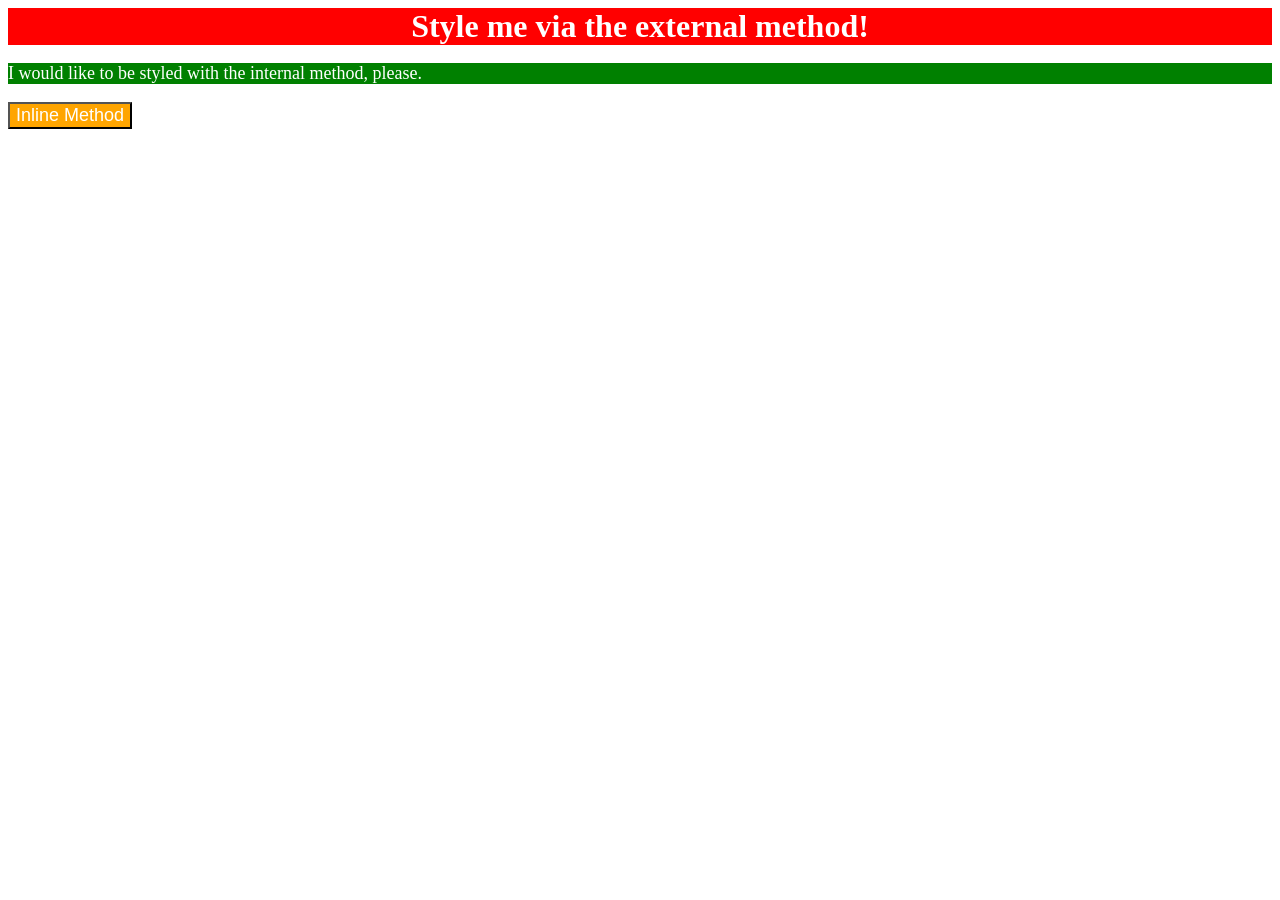
<file: foundations/intro-to-css/01-css-methods/index.html>
<!DOCTYPE html>
<html lang="en">
  <head>
    <meta charset="UTF-8">
    <meta http-equiv="X-UA-Compatible" content="IE=edge">
    <meta name="viewport" content="width=device-width, initial-scale=1.0">
    <title>Methods for Adding CSS</title>
    <link rel="stylesheet" href="styles.css">
    <style>
      p {
        background-color: green;
        color: white;
        font-size: 18px;
       
      }
    </style>
  </head>
  <body>
    <div>Style me via the external method!</div>
    <p>I would like to be styled with the internal method, please.</p>
    <button
      style="background-color: orange; color: white; font-size: 18px;">Inline
      Method</button>
  </body>
</html>
</file>
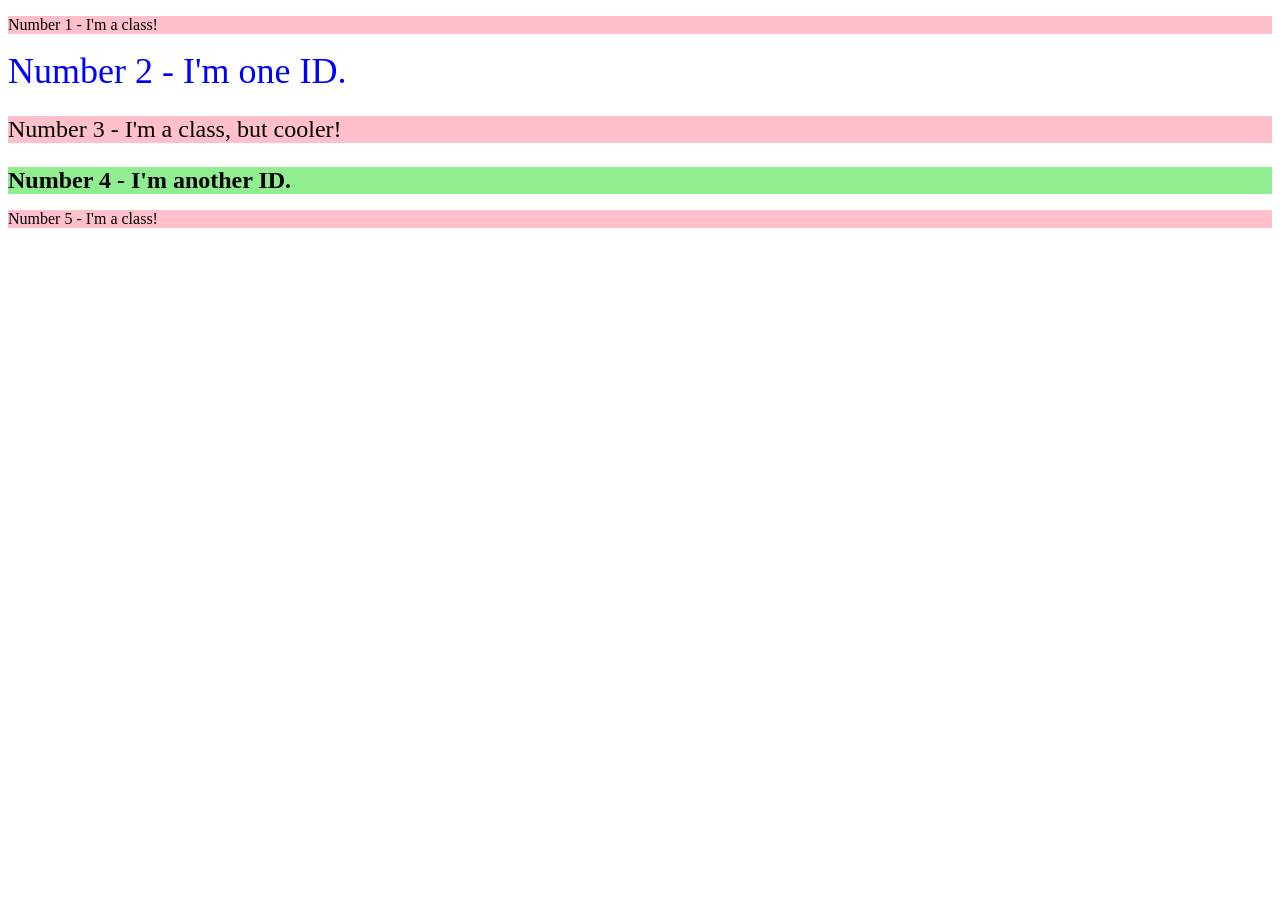
<file: foundations/intro-to-css/02-class-id-selectors/index.html>
<!DOCTYPE html>
<html lang="en">
  <head>
    <meta charset="UTF-8">
    <meta http-equiv="X-UA-Compatible" content="IE=edge">
    <meta name="viewport" content="width=device-width, initial-scale=1.0">
    <title>Class and ID Selectors</title>
    <link rel="stylesheet" href="style.css">
  </head>
  <body>
    <p class="odd">Number 1 - I'm a class!</p>
    <div id="number2">Number 2 - I'm one ID.</div>
    <p class="odd" id="number3">Number 3 - I'm a class, but cooler!</p>
    <div id="number4">Number 4 - I'm another ID.</div>
    <p class="odd">Number 5 - I'm a class!</p>
  </body>
</html>
</file>
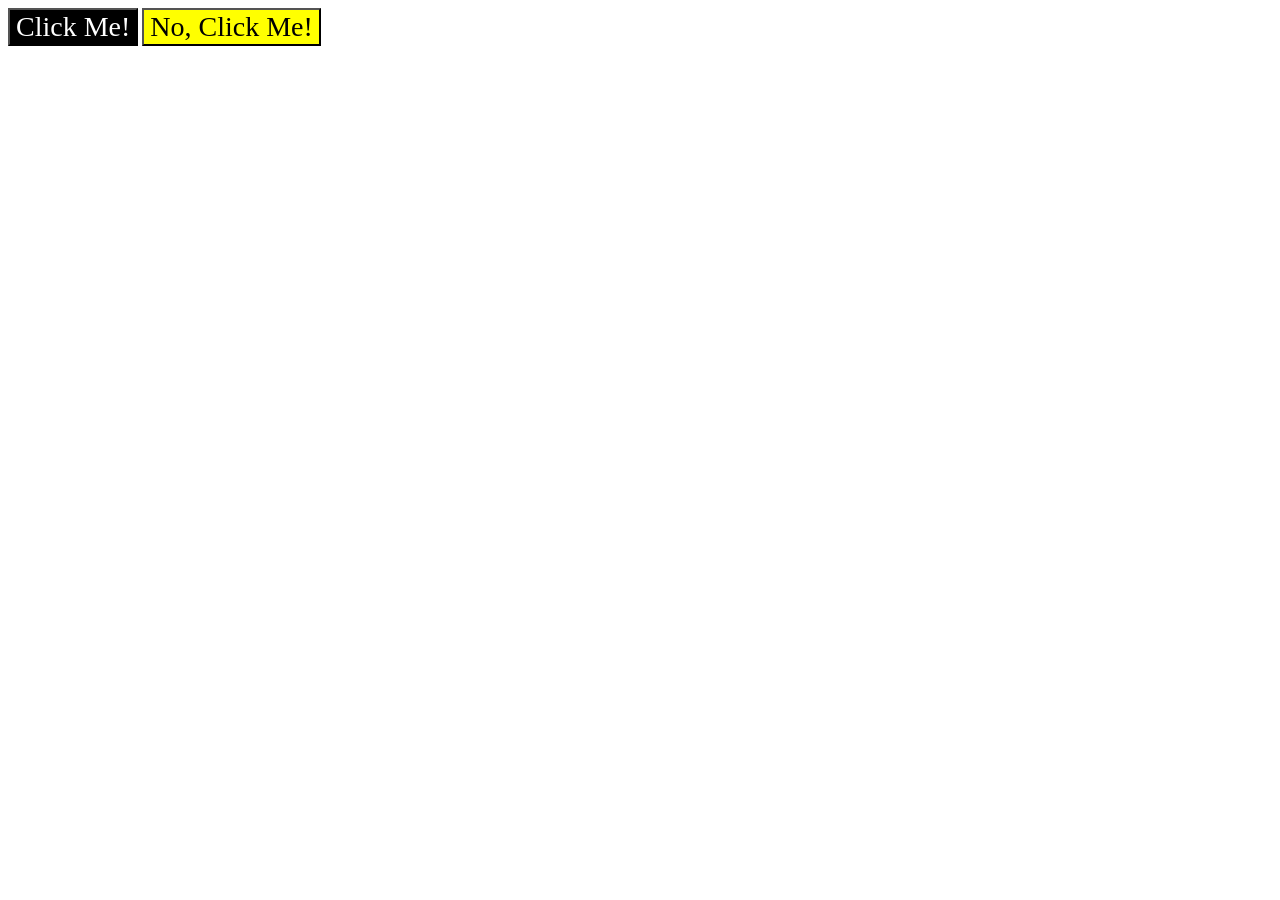
<file: foundations/intro-to-css/03-grouping-selectors/index.html>
<!DOCTYPE html>
<html lang="en">
  <head>
    <meta charset="UTF-8">
    <meta http-equiv="X-UA-Compatible" content="IE=edge">
    <meta name="viewport" content="width=device-width, initial-scale=1.0">
    <title>Grouping Selectors</title>
    <link rel="stylesheet" href="style.css">
  </head>
  <body>
    <button class="first_element">Click Me!</button>
    <button class="second_element">No, Click Me!</button>
  </body>
</html>
</file>
<file: foundations/intro-to-css/01-css-methods/styles.css>
div {
  background-color: red;
  color: white;
  font-size: 32px;
  text-align: center;
  font-weight: bold;
}
</file>
<file: foundations/intro-to-css/02-class-id-selectors/style.css>
.odd {
  background-color: #ffc0cb;
  font-family: "Verdana, DejaVu Sans, sans-serif";
} /* Add CSS Styling */

#number2 {
  color: hsl(240, 100%, 50%);
  font-size: 36px;
} /* Add CSS Styling */

#number3 {
  font-size: 24px;
} /* Add CSS Styling */

#number4 {
  background-color: #90ee90;
  font-size: 24px;
  font-weight: bold;
} /* Add CSS Styling */
</file>
<file: foundations/intro-to-css/03-grouping-selectors/style.css>
.first_element {
  background-color: black;
  color: white;
}
.second_element {
  background-color: yellow;
}
/* Add CSS Styling */
button {
  font-size: 28px;
  font-family: "Helvetica, Times New Roman, sans-serif";
}
</file>
